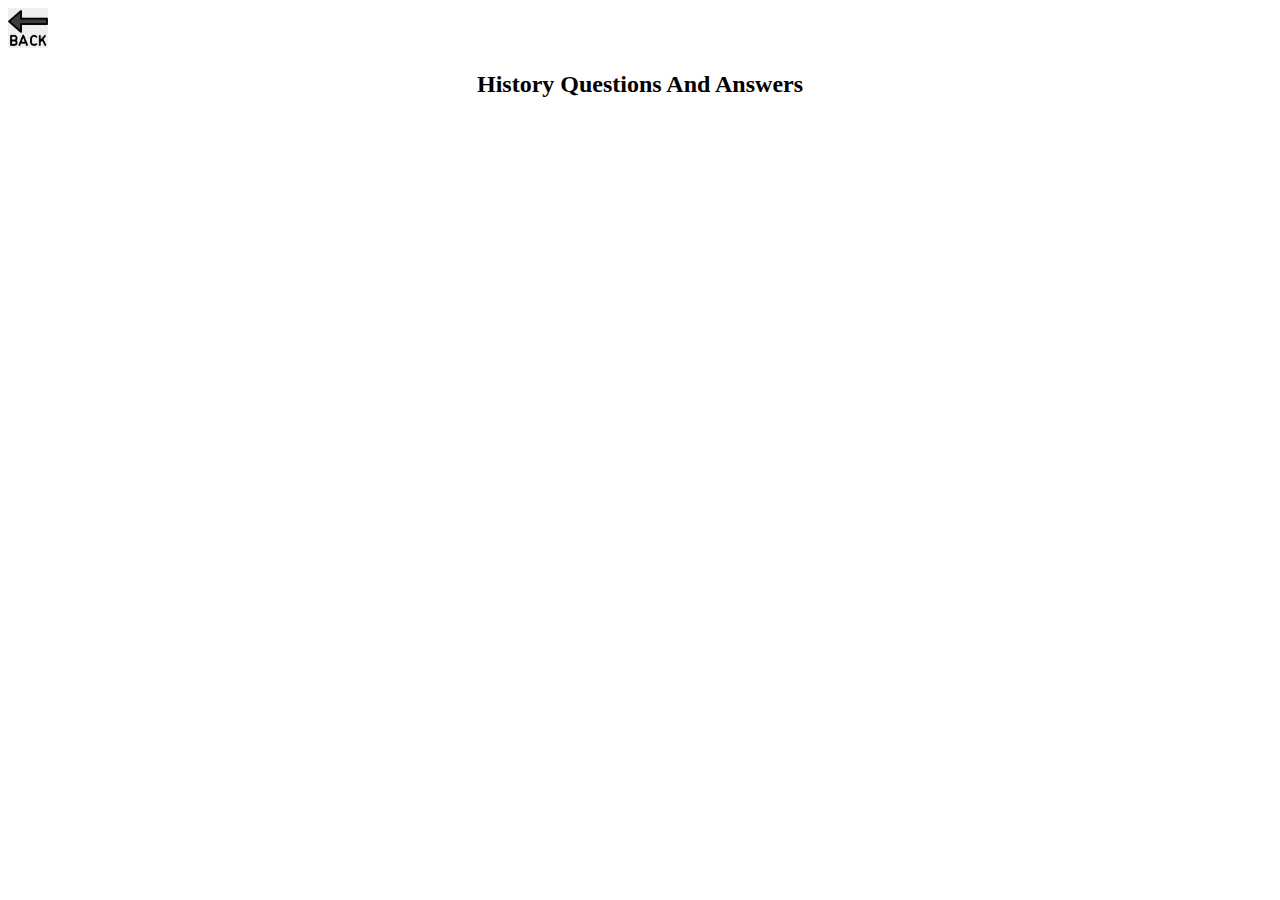
<file: history.html>
<!DOCTYPE html>
<html lang="en">
<head>
    <meta charset="UTF-8">
    <meta name="viewport" content="width=device-width, initial-scale=1.0">
    <title>History Important Queations And Answers</title>
    <link rel="stylesheet" href="/css/history.css">

    <script async src="https://pagead2.googlesyndication.com/pagead/js/adsbygoogle.js?client=ca-pub-4208901337652644"
     crossorigin="anonymous"></script>
</head>
<body>
    <button class="backbutton" onclick="javascript:history.back()"></button>
    <h2 class="mainheading">History Questions And Answers</h1>
</body>
</html>
</file>
<file: css/history.css>
/* Center Main Heading */
.mainheading {
    text-align: center;
    margin: 0 auto; /* Center horizontally */
    padding: 20px; /* Add some padding for spacing */
}
.backbutton{
    background-image: url("/images/back-arrow.png");
    background-repeat: no-repeat;
    background-position: center;
    background-size: contain;
    width: 40px;
    height: 40px;
    border: none;
    cursor: pointer;
  }
</file>
